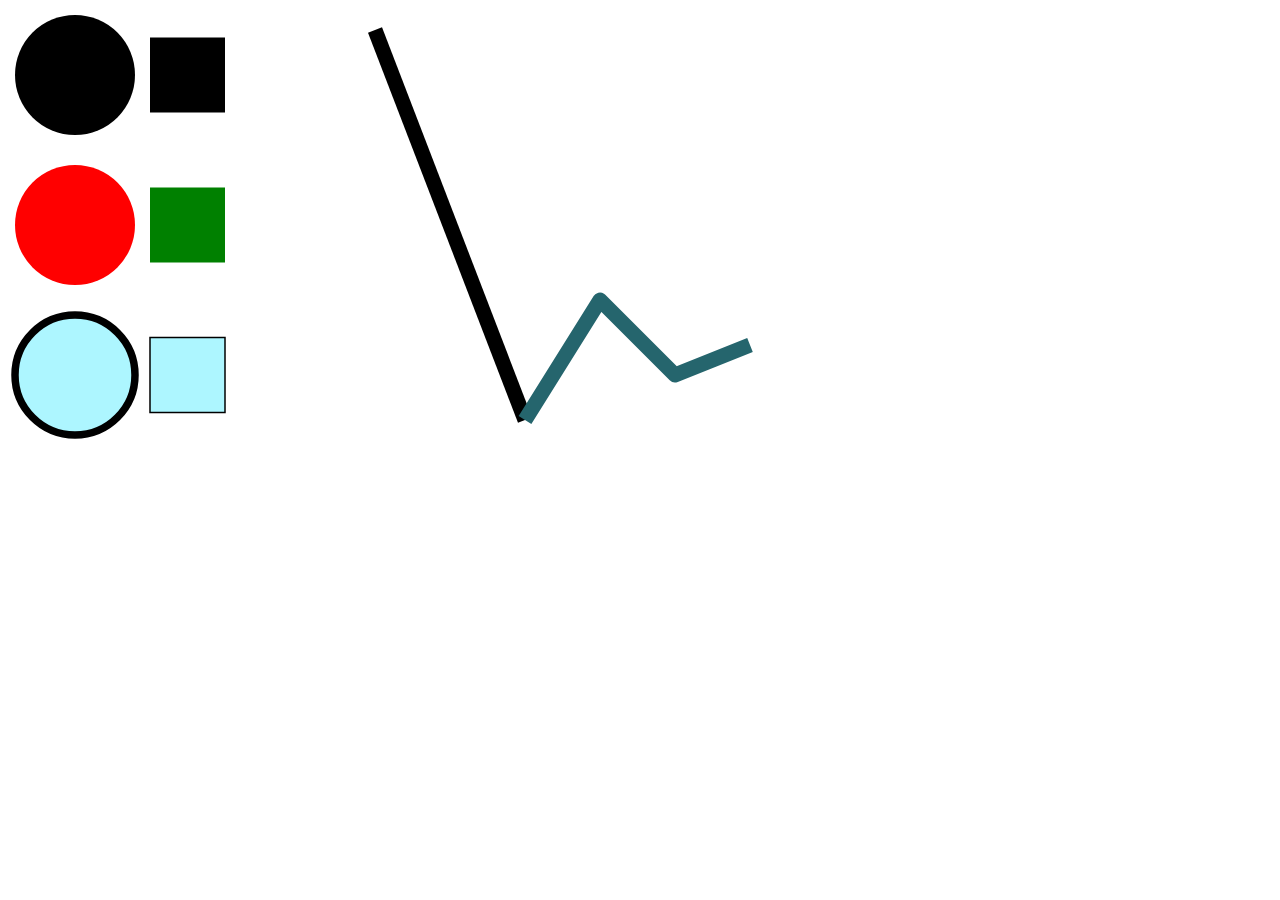
<file: VizHub/introtoHTMLCSSSVG/index.html>
<!DOCTYPE html>
<html>
  <head>
    <title>Shapes with SVG and CSS</title>
    <link rel="stylesheet" href="styles.css">
  </head>
  <body>
    <svg width = "960" height="500">
      <g transform="scale(1.5)">
        <circle cx ="50" cy="50" r="40"></circle>
        <rect x="100" y="25" width = "50" height = "50"></rect>
        <circle cx ="50" cy="150" r="40" fill="red"></circle>
        <rect x="100" y="125" width = "50" height = "50" fill="green"></rect>
        <g transform="translate(0,200)" fill="#adf6ff" stroke="black">
          <circle cx ="50" cy="50" r="40" stroke-width="5"></circle>
          <rect x="100" y="25" width = "50" height = "50"></rect>
        </g>
        <g class="lines" transform="translate(50,0)" >
        <line x1="200" y1="20" x2="300" y2="280"></line>
        <path d="M300 280 L350 200 L400 250 L450 230" fill="none"></path>
        </g>
      </g>
    </svg>
  </body>
</html>
</file>
<file: VizHub/introtoHTMLCSSSVG/styles.css>
body{
    margin: 0px;
    overflow: hidden;
}

.lines {
    stroke: black;
    stroke-width: 10;
}

.lines path {
    stroke:#25656d;
    stroke-linejoin: round;
}
</file>
